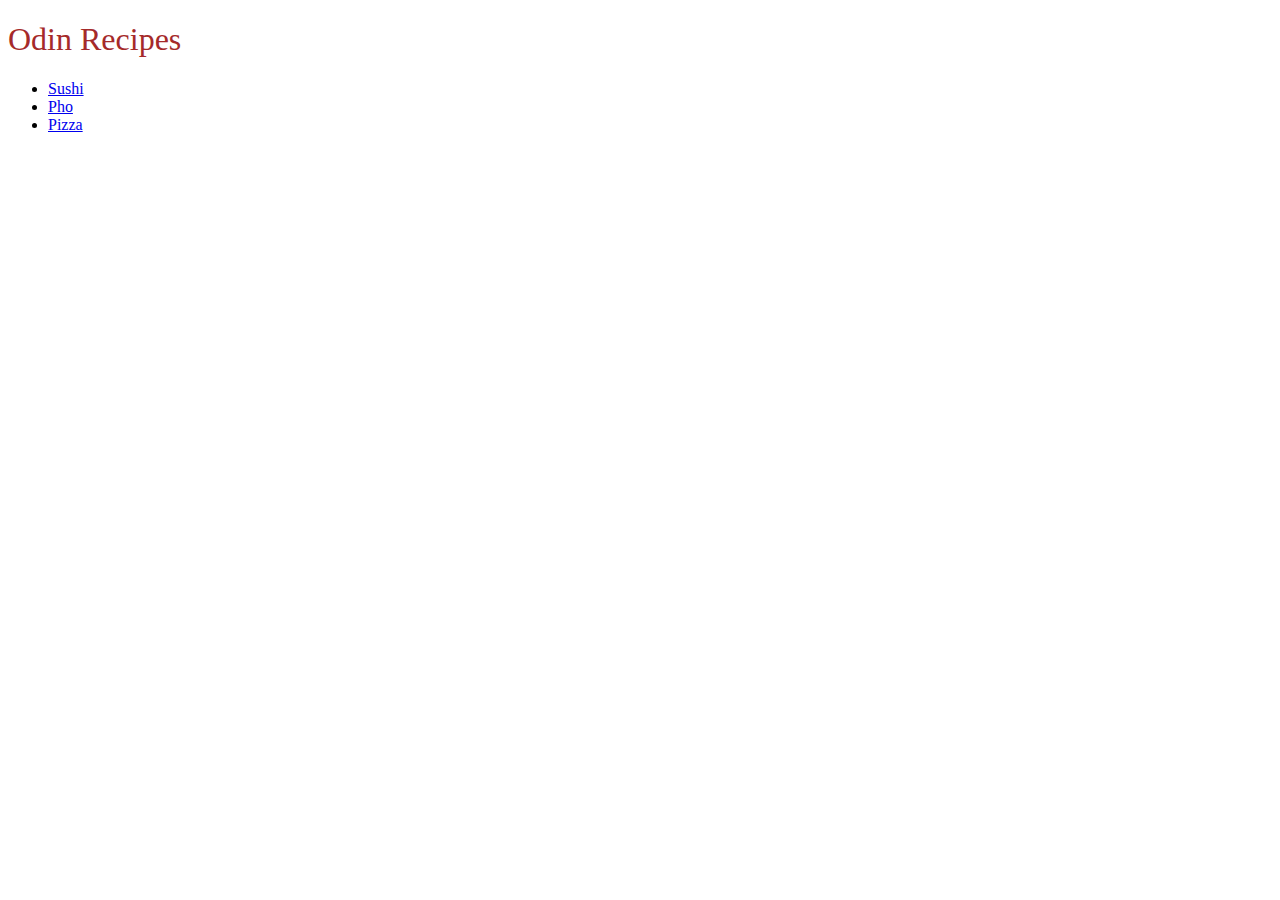
<file: index.html>
<!DOCTYPE html>
<html lang="en">
    <head>
        <meta charset="utf-8">
        <title>Odin Recipes</title>
        <style>
            .title {
                font-family: Cambria, Cochin, Georgia, Times, 'Times New Roman', serif;
                font-weight: 100;
                color:brown
            }
        </style>
    </head>
    <body>
        <h1 class="title">Odin Recipes</h1>
        <ul>
            <li><a href="./recipes/sushi.html">Sushi</a></li>
            <li><a href="./recipes/pho.html">Pho</a></li>
            <li><a href="./recipes/pizza.html">Pizza</a></li>
        </ul>
    </body>
</html>
</file>
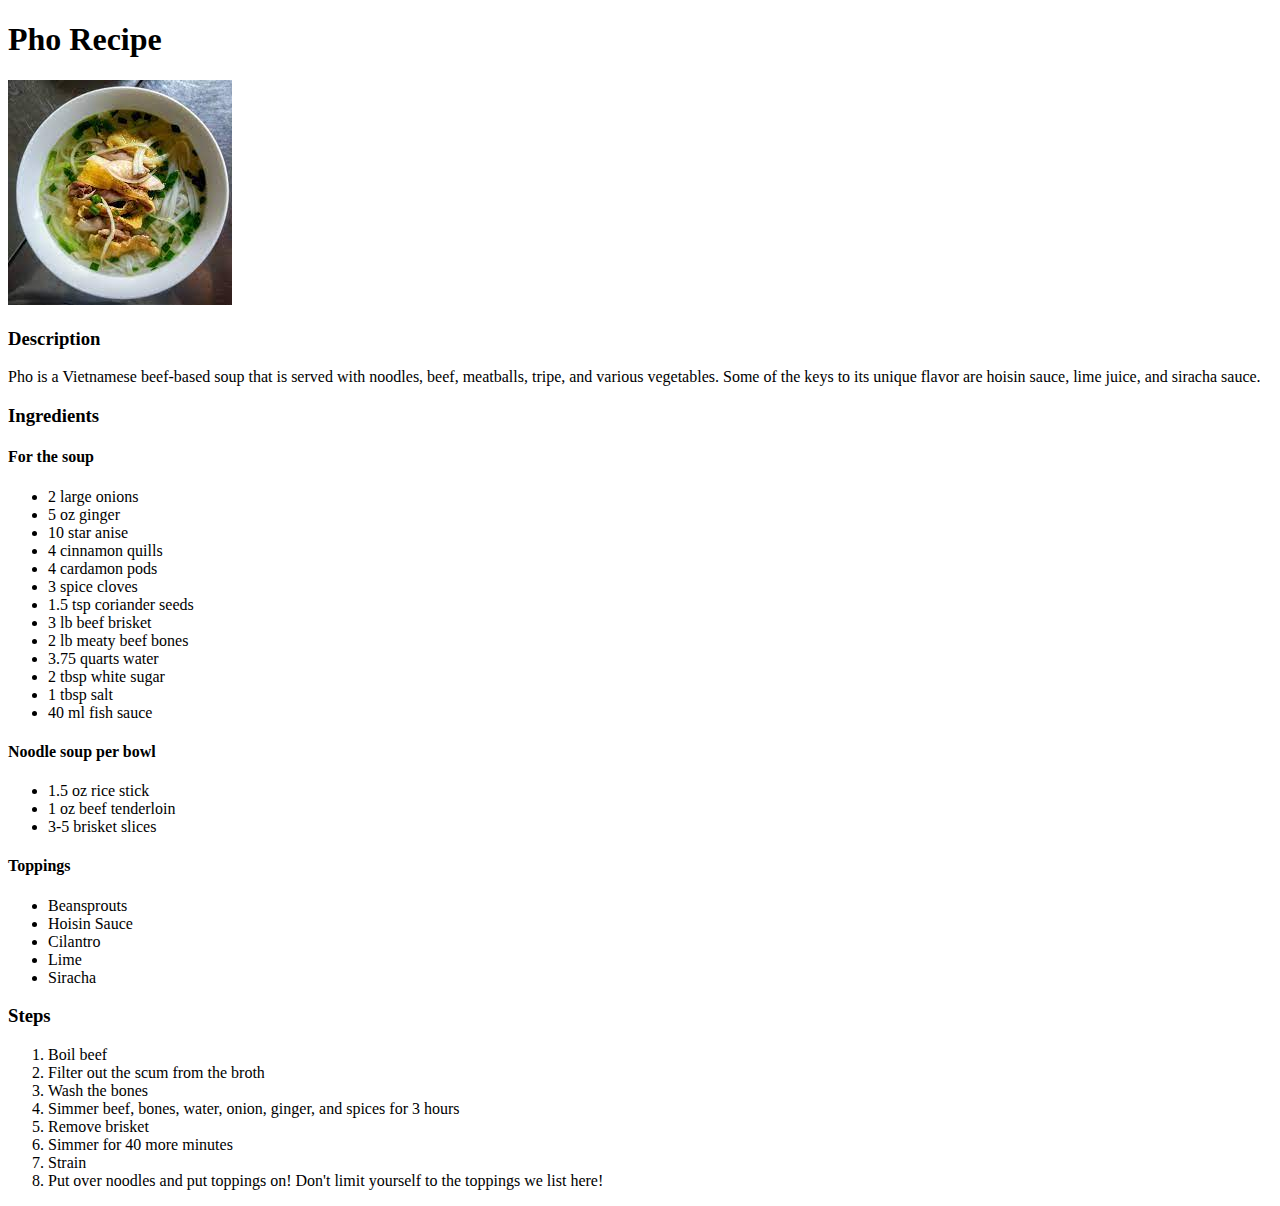
<file: recipes/pho.html>
<!DOCTYPE html>
<html lang="en">
    <head>
        <meta charset="utf-8">
        <title>Pho Recipe</title>
    </head>
    <body>
        <h1>Pho Recipe</h1>
        <img src="../img/pho.jpeg" alt="A picture of pho, a Vietnamese soup">
        <h3>Description</h3>
        <p>Pho is a Vietnamese beef-based soup that is served with noodles, beef, meatballs, tripe, and various vegetables. Some of the keys to its unique flavor are hoisin sauce, lime juice, and siracha sauce.</p>
        <h3>Ingredients</h3>
        <h4>For the soup</h4>
            <ul>
                <li>2 large onions</li>
                <li>5 oz ginger</li>
                <li>10 star anise</li>
                <li>4 cinnamon quills</li>
                <li>4 cardamon pods</li>
                <li>3 spice cloves</li>
                <li>1.5 tsp coriander seeds</li>
                <li>3 lb beef brisket</li>
                <li>2 lb meaty beef bones</li>
                <li>3.75 quarts water</li>
                <li>2 tbsp white sugar</li>
                <li>1 tbsp salt</li>
                <li>40 ml fish sauce</li>
            </ul>
        <h4>Noodle soup per bowl</h4>
            <ul>
                <li>1.5 oz rice stick</li>
                <li>1 oz beef tenderloin</li>
                <li>3-5 brisket slices</li>
            </ul>
        <h4>Toppings</h4>
            <ul>
                <li>Beansprouts</li>
                <li>Hoisin Sauce</li>
                <li>Cilantro</li>
                <li>Lime</li>
                <li>Siracha</li>
            </ul>
        <h3>Steps</h3>
        <ol>
            <li>Boil beef</li>
            <li>Filter out the scum from the broth</li>
            <li>Wash the bones</li>
            <li>Simmer beef, bones, water, onion, ginger, and spices for 3 hours</li>
            <li>Remove brisket</li>
            <li>Simmer for 40 more minutes</li>
            <li>Strain</li>
            <li>Put over noodles and put toppings on! Don't limit yourself to the toppings we list here!</li>
        </ol>
    </body>
</html>
</file>
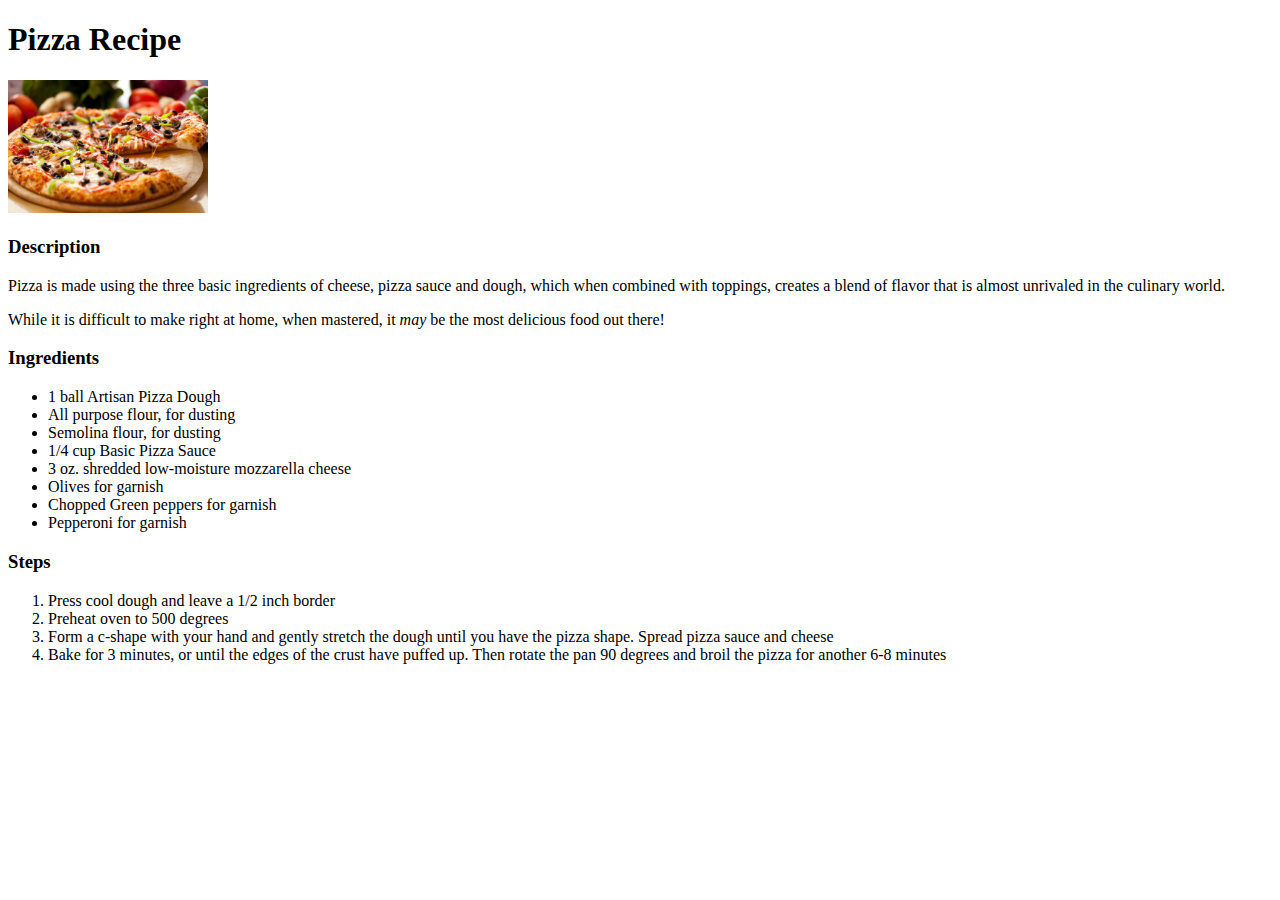
<file: recipes/pizza.html>
<!DOCTYPE html>
<html lang="en">
    <head>
        <meta charset="utf-8">
        <title>Pizza Recipe</title>
    </head>
    <body>
        <h1>Pizza Recipe</h1>
        <img src="../img/pizza.jpeg" alt="An image of pizza with pepperoni, olives, and green peppers" width="200">
        <h3>Description</h3>
        <p>Pizza is made using the three basic ingredients of cheese, pizza sauce and dough, which when combined with toppings, creates a blend of flavor that is almost unrivaled in the culinary world.</p>
        <p>While it is difficult to make right at home, when mastered, it <em>may</em> be the most delicious food out there!</p>
        <h3>Ingredients</h3>
        <ul>
            <li>1 ball Artisan Pizza Dough</li>
            <li>All purpose flour, for dusting</li>
            <li>Semolina flour, for dusting</li>
            <li>1/4 cup Basic Pizza Sauce</li>
            <li>3 oz. shredded low-moisture mozzarella cheese</li>
            <li>Olives for garnish</li>
            <li>Chopped Green peppers for garnish</li>
            <li>Pepperoni for garnish</li>
        </ul>
        <h3>Steps</h3>
        <ol>
            <li>Press cool dough and leave a 1/2 inch border</li>
            <li>Preheat oven to 500 degrees</li>
            <li>Form a c-shape with your hand and gently stretch the dough until you have the pizza shape. Spread pizza sauce and cheese</li>
            <li>Bake for 3 minutes, or until the edges of the crust have puffed up. Then rotate the pan 90 degrees and broil the pizza for another 6-8 minutes</li>
        </ol>
    </body>
</html>
</file>
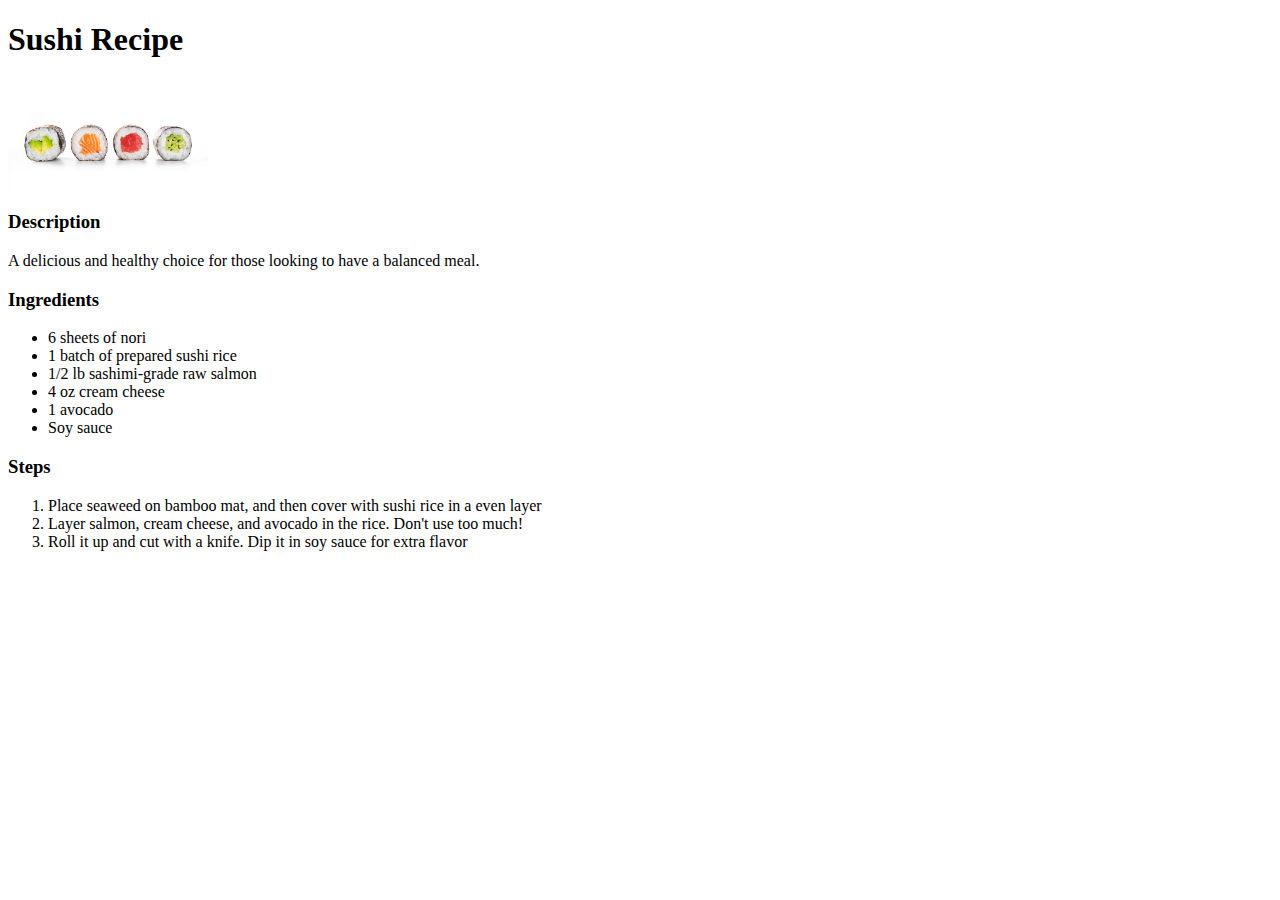
<file: recipes/sushi.html>
<!DOCTYPE html>
<html lang="en">
    <head>
        <meta charset="utf-8">
        <title>Sushi Recipe</title>
    </head>
    <body>
        <h1>Sushi Recipe</h1>
        <img src="../img/sushii.jpeg" alt="Four rolls of sushi, one with avocado, one with salmon, one with cucumber, all in a row" width="200">
        <h3>Description</h3>
        <p>A delicious and healthy choice for those looking to have a balanced meal.</p>
        <h3>Ingredients</h3>
        <ul>
            <li>6 sheets of nori</li>
            <li>1 batch of prepared sushi rice</li>
            <li>1/2 lb sashimi-grade raw salmon</li>
            <li>4 oz cream cheese</li>
            <li>1 avocado</li>
            <li>Soy sauce</li>
        </ul>
        <h3>Steps</h3>
        <ol>
            <li>Place seaweed on bamboo mat, and then cover with sushi rice in a even layer</li>
            <li>Layer salmon, cream cheese, and avocado in the rice. Don't use too much!</li>
            <li>Roll it up and cut with a knife. Dip it in soy sauce for extra flavor</li>
        </ol>
    </body>
</html>
</file>
